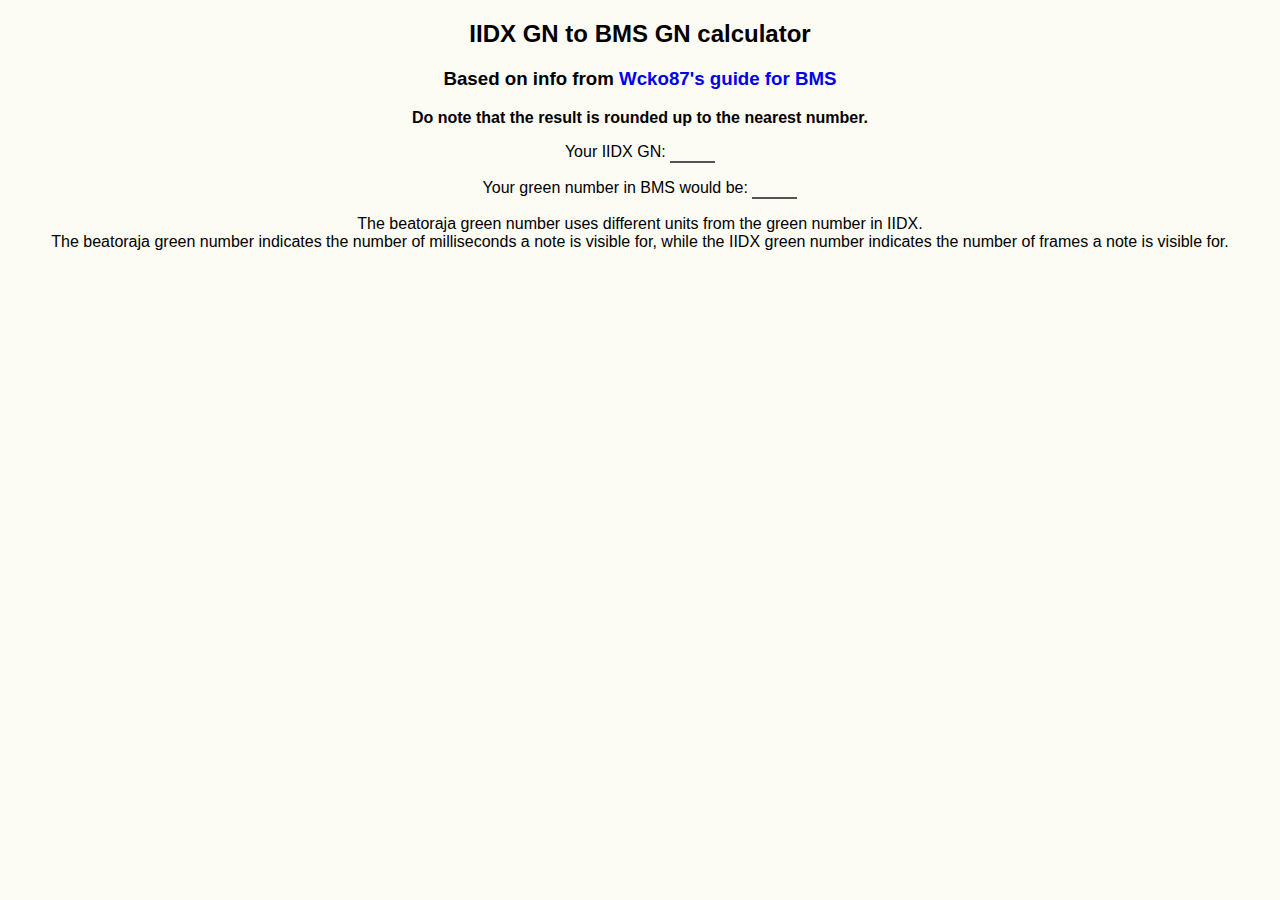
<file: iidxgnconv.html>
<!DOCTYPE html>
<html lang="en">
<head>
    <title>IIDX GN to BMS GN conventer</title>
    <link rel="stylesheet" href="https://fonts.google.com/specimen/Hind+Siliguri">
    <link rel="stylesheet" href="https://fonts.google.com/specimen/Average+Sans">
    <meta name=description content="IIDX GN to BMS GN converter">
    <meta charset="utf-8">
	<meta name="viewport" content="width=device-width, initial-scale=1.0">
    
    <style>

        body {
            background-color: #FCFBF4;
        }
    
        h2, h3, h4, p, a, .bms{
            text-align: center;
            text-decoration: none;
            
        }
    
        h2,h3{
            font-family: "Average sans", sans-serif;
        }
    
        p{
            font-family: "Hind Siliguri", sans-serif;
        }
    
        a:visited{
            text-decoration: none;
        }
    
        input{
            border-top: none;
            border-left: none;
            border-right: none;
            border-bottom-color: black;
            background: none;
        }
    
    </style>
</head>

<body>
  
    <h2>IIDX GN to BMS GN calculator</h2>
    <h3>Based on info from <a href="https://github.com/wcko87/beatoraja-english-guide/wiki/Scroll-Speed-and-Green-Number">Wcko87's guide for BMS</a></h3>
    <p><b>Do note that the result is rounded up to the nearest number.</b></p>
    <div class="calc">
    <p>Your IIDX GN: <input id="iidxgn" type="text" value="" autocomplete="off" maxlength="3" size="3"></p>
    </div>
    <div class="bms">
        <p>Your green number in BMS would be: <input id="bmsgn" type="text" readonly="readonly" autocomplete="off" size="3"></p>
    </div>
    <p>
        The beatoraja green number uses different units from the green number in IIDX.  <br> The beatoraja green number indicates the number of milliseconds a note is visible for, while the IIDX green number indicates the number of frames a note is visible for.
    </p>

    <script src="https://ajax.googleapis.com/ajax/libs/jquery/1.11.1/jquery.min.js"></script> 
    <script> 
    $('#iidxgn').keyup(function(){
    var iidxgn;
    iidxgn = parseFloat($('#iidxgn').val());
    var bmsgn = (iidxgn * 5 / 3) ;
    $('#bmsgn').val(Math.round(bmsgn));
     });
    </script>  
</body>
</html>
</file>
